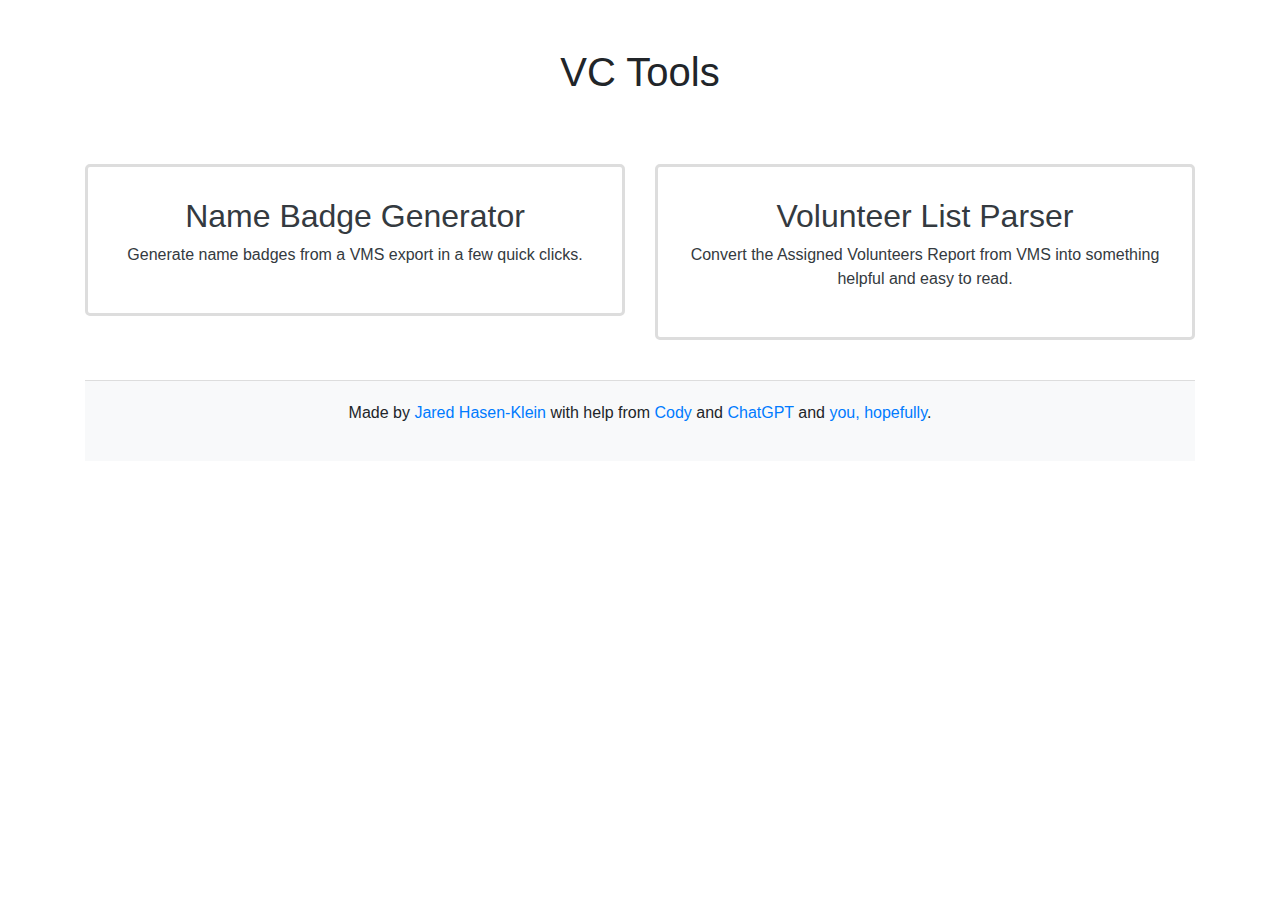
<file: index.html>
<!DOCTYPE html>
<html lang="en">
<head>
  <!-- Google tag (gtag.js) -->
<script async src="https://www.googletagmanager.com/gtag/js?id=G-LNHZ3NT97K"></script>
<script>
  window.dataLayer = window.dataLayer || [];
  function gtag(){dataLayer.push(arguments);}
  gtag('js', new Date());

  gtag('config', 'G-LNHZ3NT97K');
</script>
    <meta charset="UTF-8">
    <meta name="viewport" content="width=device-width, initial-scale=1.0">
    <title>VC Tools</title>
    <link href="https://maxcdn.bootstrapcdn.com/bootstrap/4.5.2/css/bootstrap.min.css" rel="stylesheet">
    <style>
        .tile {
            margin-top: 20px;
            padding: 30px;
            text-align: center;
            border: 3px solid #ddd;
            border-radius: 5px;
            transition: background-color 0.3s, transform 0.3s;
        }
        .tile:hover {
            background-color: #f8f9fa;
            transform: scale(1.05);
        }
        .footer {
            margin-top: 40px;
            padding: 20px 0;
            text-align: center;
            background-color: #f8f9fa;
            border-top: 1px solid #ddd;
        }
    </style>
</head>
<body>


    <div class="container">
        <div class="text-center my-5">
            <h1>VC Tools</h1>
        </div>

        <div class="row">
            <div class="col-md-6">
                <a href="badge" class="text-decoration-none text-dark">
                    <div class="tile">
                        <h2>Name Badge Generator</h2>
                        <p>Generate name badges from a VMS export in a few quick clicks.</p>
                    </div>
                </a>
            </div>
            <div class="col-md-6">
                <a href="parse" class="text-decoration-none text-dark">
                    <div class="tile">
                        <h2>Volunteer List Parser</h2>
                        <p>Convert the Assigned Volunteers Report from VMS into something helpful and easy to read.</p>
                    </div>
                </a>
            </div>
        </div>

        <div class="footer">
            <p>Made by <a href="mailto:tools@jaredhk.com">Jared Hasen-Klein</a> with help from <a href="https://sourcegraph.com/cody/chat">Cody</a> and <a href="https://platform.openai.com/docs/models/gpt-3-5-turbo">ChatGPT</a> and <a href="https://github.com/jaredhasenklein/vctools">you, hopefully</a>.</p>
        </div>
    </div>

    <script src="https://code.jquery.com/jquery-3.5.1.slim.min.js"></script>
    <script src="https://cdn.jsdelivr.net/npm/@popperjs/core@2.5.4/dist/umd/popper.min.js"></script>
    <script src="https://maxcdn.bootstrapcdn.com/bootstrap/4.5.2/js/bootstrap.min.js"></script>
</body>
</html>
</file>
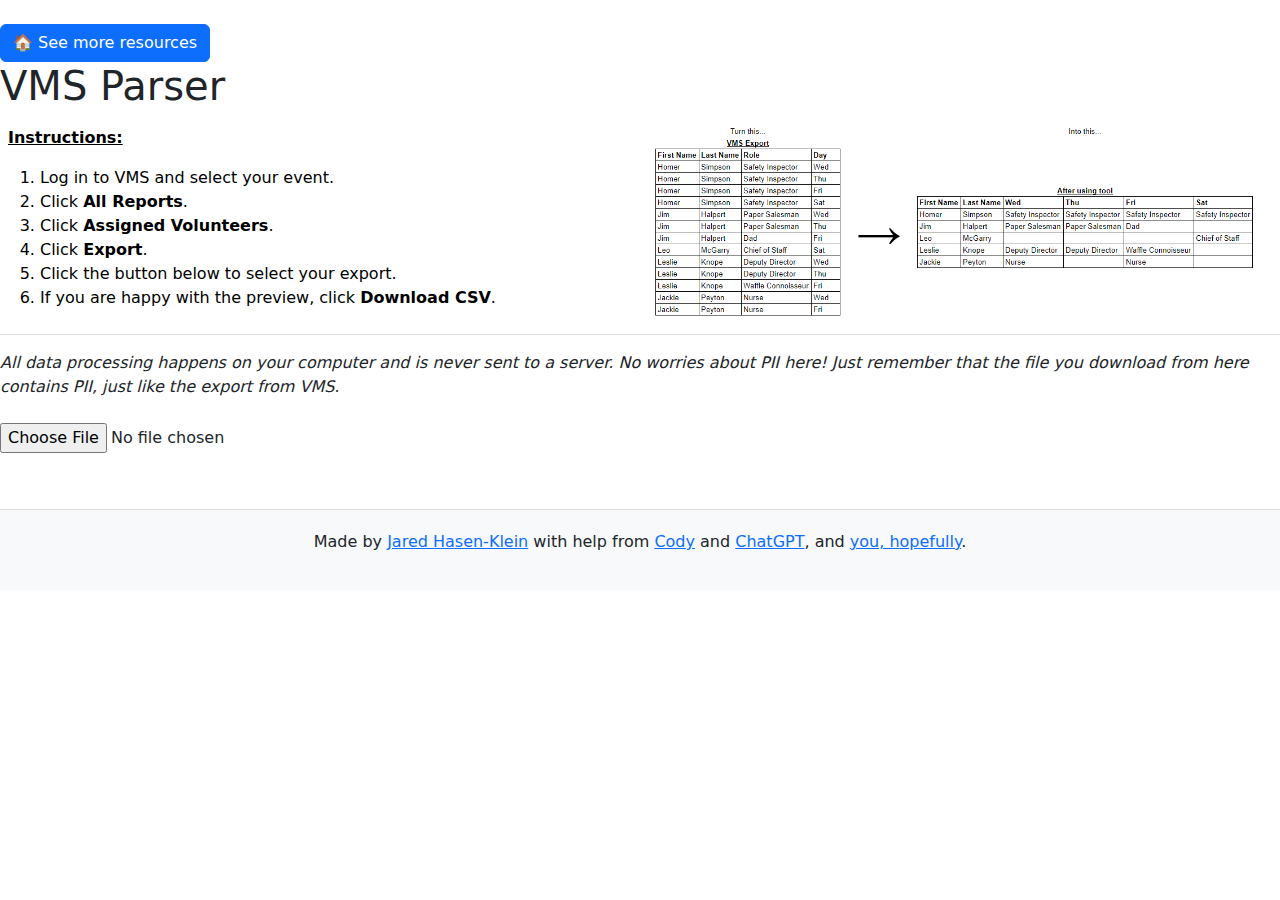
<file: parse.html>
<!DOCTYPE html>
<html>
<head>
  <!-- Google tag (gtag.js) -->
<script async src="https://www.googletagmanager.com/gtag/js?id=G-LNHZ3NT97K"></script>
<script>
  window.dataLayer = window.dataLayer || [];
  function gtag(){dataLayer.push(arguments);}
  gtag('js', new Date());

  gtag('config', 'G-LNHZ3NT97K');
</script>
  <title>VMS Parser</title>
<link rel="stylesheet" href="https://cdn.jsdelivr.net/npm/bootstrap@5.3.2/dist/css/bootstrap.min.css">
  <style>
     #outputTable {
            width: 100%;
            overflow-x: auto;
        }
th, td {
  padding: 15px;
}
        .footer {
            margin-top: 40px;
            padding: 20px 0;
            text-align: center;
            background-color: #f8f9fa;
            border-top: 1px solid #ddd;
        }
    </style>
</head>
<body>
<br>
<a href="index.html" class="btn btn-primary">🏠 See more resources</a>
  <h1>VMS Parser</h1>

 <div class="table-responsive">
    <table class="table">
<tr>
<td><p><b><u>Instructions:</u></b>
<ol><li>Log in to VMS and select your event.</li>
<li>Click <b>All Reports</b>.</li>
<li>Click <b>Assigned Volunteers</b>.</li>
<li>Click <b>Export</b>.</li>
<li>Click the button below to select your export.</li>
<li>If you are happy with the preview, click <b>Download CSV</b>.</li></ol></p></td>
<td width="50%"><img src="assets/vmsparse.png" width="100%"></img></td></tr>
    </table>
<i>All data processing happens on your computer and is never sent to a server. No worries about PII here! Just remember that the file you download from here contains PII, just like the export from VMS.</i>
<br><br>
  </div>



  <input type="file" id="csvFile" accept=".csv" onchange="loadFile(event)">
  <div id="buttonContainer"></div>
  <div class="table-responsive">
    <table class="table table-striped table-bordered" id="outputTable">
    </table>
  </div>

        <div class="footer">
            <p>Made by <a href="mailto:tools@jaredhk.com">Jared Hasen-Klein</a> with help from <a href="https://sourcegraph.com/cody/chat">Cody</a> and <a href="https://platform.openai.com/docs/models/gpt-3-5-turbo">ChatGPT</a>, and <a href="https://github.com/jaredhasenklein/vctools">you, hopefully</a>.</p>
        </div>
    </div>

<script src="scripts/parse.js"></script>
<script src="https://cdn.jsdelivr.net/npm/bootstrap@5.3.2/dist/js/bootstrap.bundle.min.js"></script>


</body>
</html>


  </script>
</body>
</html>
</file>
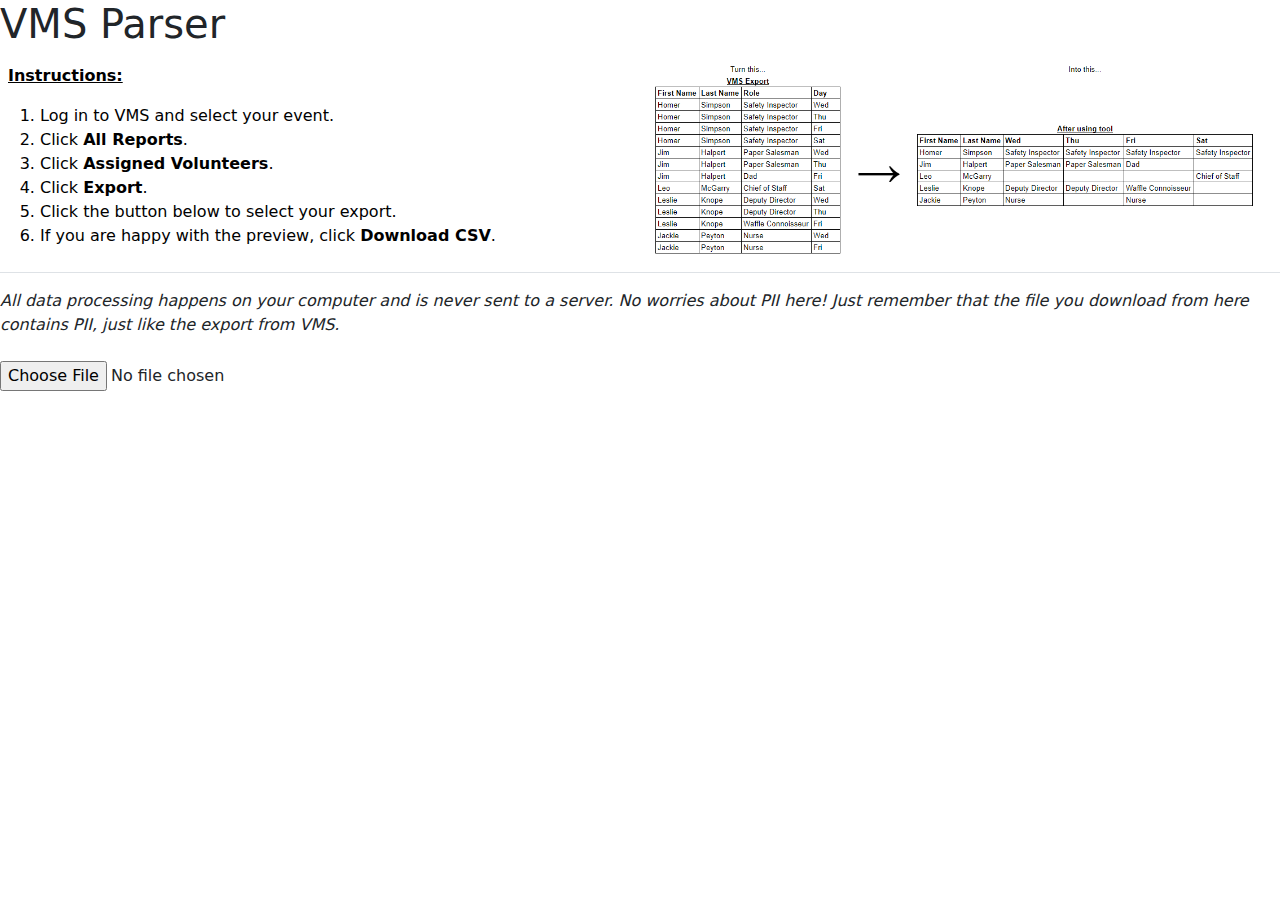
<file: vmsparse.html>
<!DOCTYPE html>
<html>
<head>
  <title>VMS Parser</title>
<link rel="stylesheet" href="https://cdn.jsdelivr.net/npm/bootstrap@5.3.2/dist/css/bootstrap.min.css">
  <style>
     #outputTable {
            width: 100%;
            overflow-x: auto;
        }
    </style>
</head>
<body>
  <h1>VMS Parser</h1>
 <div class="table-responsive">
    <table class="table">
<tr>
<td><p><b><u>Instructions:</u></b>
<ol><li>Log in to VMS and select your event.</li>
<li>Click <b>All Reports</b>.</li>
<li>Click <b>Assigned Volunteers</b>.</li>
<li>Click <b>Export</b>.</li>
<li>Click the button below to select your export.</li>
<li>If you are happy with the preview, click <b>Download CSV</b>.</li></ol></p></td>
<td width="50%"><img src="assets/vmsparse.png" width="100%"></img></td></tr>
    </table>
<i>All data processing happens on your computer and is never sent to a server. No worries about PII here! Just remember that the file you download from here contains PII, just like the export from VMS.</i>
<br><br>
  </div>



  <input type="file" id="csvFile" accept=".csv" onchange="loadFile(event)">
  <div id="buttonContainer"></div>
  <div class="table-responsive">
    <table class="table table-striped table-bordered" id="outputTable">
    </table>
  </div>

  <script>
    const columns = [
      'Minor', 'Legal First Name', 'Preferred First Name', 'Last Name', 'Personal Pronouns', 'Email', 'Phone', 'Languages Spoken', 'FIRST Youth Protection Policy', 'Certified', 'Shirt Size', 'Self-Reported Accommodations', 'Team Affiliation', 'Employer', 'Alumni', 'Emergency Contact', 'Emergency Contact Phone Number', 'Affiliations', 'Mon', 'Tue', 'Wed', 'Thu', 'Fri', 'Sat', 'Sun'
    ];

    function loadFile(event) {
      const file = event.target.files[0];
      const reader = new FileReader();

      reader.onload = function() {
        const csvData = reader.result;
        const reformattedData = reformatCSV(csvData);
        displayData(reformattedData);

               const downloadButton = document.createElement('button');
        downloadButton.textContent = 'Download CSV';
        downloadButton.onclick = () => downloadCSV(columns, reformattedData);
        const buttonContainer = document.getElementById('buttonContainer');
        buttonContainer.appendChild(downloadButton);
      };

      reader.readAsText(file);
    }

    function reformatCSV(csvData) {
      const rows = csvData.trim().split('\n');
      const headerRow = rows[11].split(',');
      const dayIndex = headerRow.indexOf('Day');

      const data = [];

      for (let i = 12; i < rows.length; i++) {
        const row = replaceCommasInQuotes(rows[i], '|').split(',');
        const email = row[5];
        const day = row[dayIndex];
        const role = row[7];

        const person = data.find(p => p.email === email) || {};

        for (let j = 0; j < headerRow.length; j++) {
          if (headerRow[j] !== 'Day' && headerRow[j] !== 'Start Time' && headerRow[j] !== 'End Time' && headerRow[j] !== 'Roles') {
            person[headerRow[j]] = row[j].replace(/\|/g, ',').replace(/^"(.*)"$/, '$1') || '';
          }
        }

        if (day) {
          person[day] = (person[day] || []).concat(role);
        }

        if (!data.find(p => p.email === email)) {
          person.email = email;
          data.push(person);
        }
      }

      return data;
    }

    function replaceCommasInQuotes(str, replacement) {
      const regex = /"((?:[^"\\]|\\.)*)"?/g;
      return str.replace(regex, match => match.replace(/,/g, replacement));
    }

function displayData(reformattedData) {
  const table = document.getElementById('outputTable');
  table.innerHTML = '';

  // Filter out columns where all rows have null or undefined values
  const visibleColumns = columns.filter(header => reformattedData.some(row => row[header] !== null && row[header] !== undefined));

  const headerRow = document.createElement('tr');
  visibleColumns.forEach(header => {
    const th = document.createElement('th');
    th.textContent = header;
    headerRow.appendChild(th);
  });
  table.appendChild(headerRow);

  reformattedData.forEach(row => {
    const tr = document.createElement('tr');
    visibleColumns.forEach(header => {
      const td = document.createElement('td');
      const value = Array.isArray(row[header]) ? row[header].join(', ') : row[header];
      td.textContent = value || '';
      tr.appendChild(td);
    });
    table.appendChild(tr);
  });
}



function downloadCSV(headers, data) {
  // Filter out columns where all rows have null or undefined values
  const visibleColumns = headers.filter(header => data.some(row => row[header] !== null && row[header] !== undefined));

  const headerRow = visibleColumns.join(',');
  const csvContent = [headerRow, ...data.map(row => visibleColumns.map(header => {
    const value = Array.isArray(row[header]) ? row[header].join(', ').replace(/,/g, '""') : (row[header] === undefined ? '' : row[header]);
    return `"${value}"`;
  }).join(','))].join('\n');

  const blob = new Blob([csvContent], { type: 'text/csv;charset=utf-8;' });
  const link = document.createElement('a');
  if (link.download !== undefined) {
    const url = URL.createObjectURL(blob);
    link.setAttribute('href', url);
    link.setAttribute('download', 'reformatted.csv');
    link.style.visibility = 'hidden';
    document.body.appendChild(link);
    link.click();
    document.body.removeChild(link);
  } else {
    window.open(URL.createObjectURL(blob));
  }
}






  </script>
<script src="https://cdn.jsdelivr.net/npm/bootstrap@5.3.2/dist/js/bootstrap.bundle.min.js"></script>


</body>
</html>

    
  </script>
</body>
</html>
</file>
